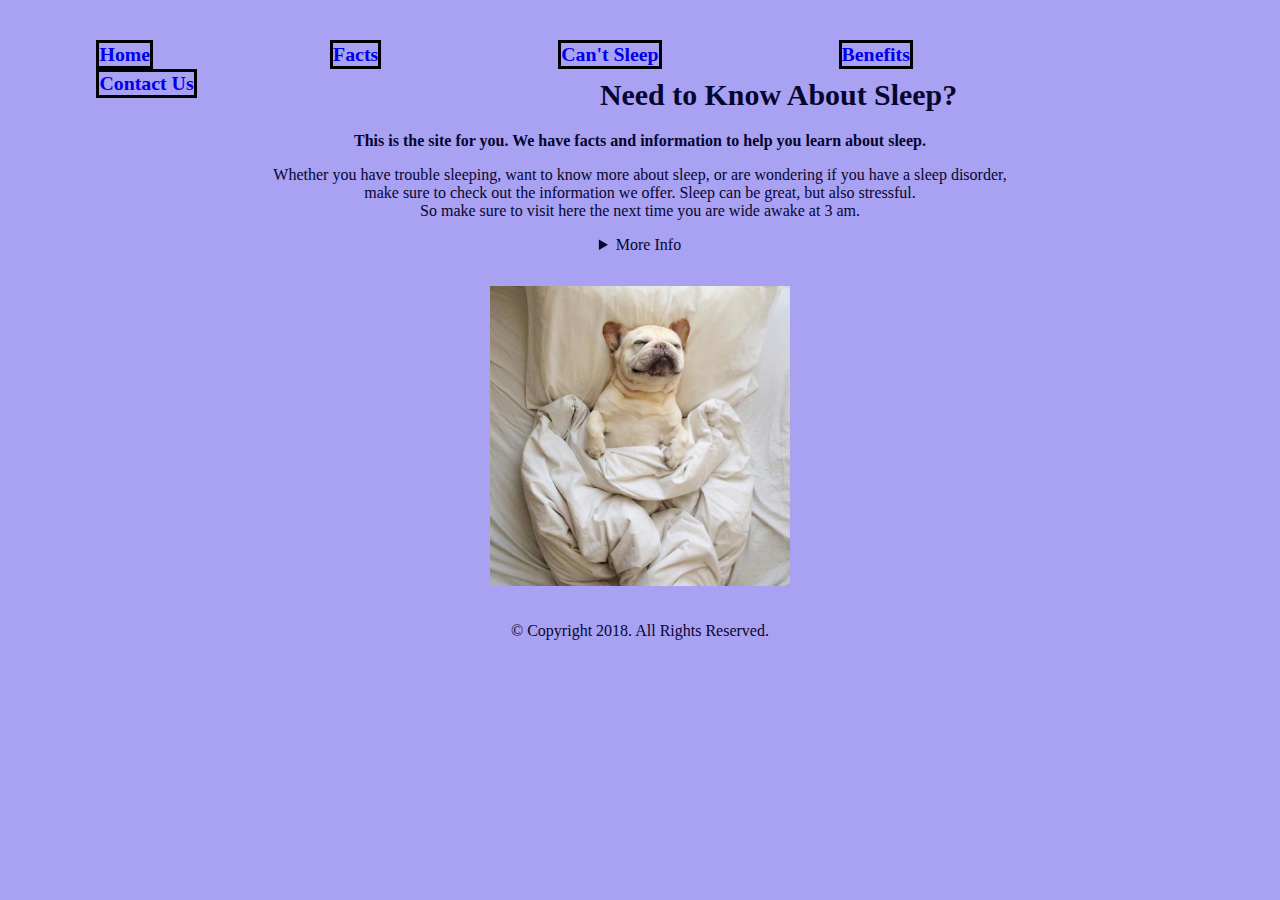
<file: index.html>
<!-- This website template was created by: Jennifer Corral -->
<!DOCTYPE html>
<html lang="en">
<head>
	<link rel="stylesheet" href="css/sleep.css">
	<title>Sleep</title>
	<meta charset="utf-8">
	<meta name="viewport" content="width=device-width, initial-scale=1">
</head>

<body>
<nav>
	<ul>
		<li><a href=" index.html">Home</a></li>
		<li><a href= "sleep_facts.html">Facts</a></li>
		<li><a href= "cant_sleep.html">Can't Sleep</a></li>
		<li><a href= "sleep_benefits.html">Benefits</a></li>
		<li><a href= "contact_us.html">Contact Us</a></li>
	</ul>
</nav>
<br>
	<h1>Need to Know About Sleep?</h1>
	<h2>This is the site for you. We have facts and information to help you learn about sleep.</h2>
<p>Whether you have trouble sleeping, want to know more about sleep, or are wondering if you have a sleep disorder,<br> make sure to check out the information we offer. Sleep can be great, but also stressful.<br> So make sure to visit here the next time you are wide awake at 3 am.</p>
<details> <summary> More Info </summary>
  site established 2018<br>
special thanks to Mr. Langue<br>
North Allegheny Webpage Design Class
</details>
<img src="images/sleeping_dog.jpg" alt="sleeping_dog" height="300">
<footer>
	&copy; Copyright 2018. All Rights Reserved.<br>
</footer>
</body>
</html>
</file>
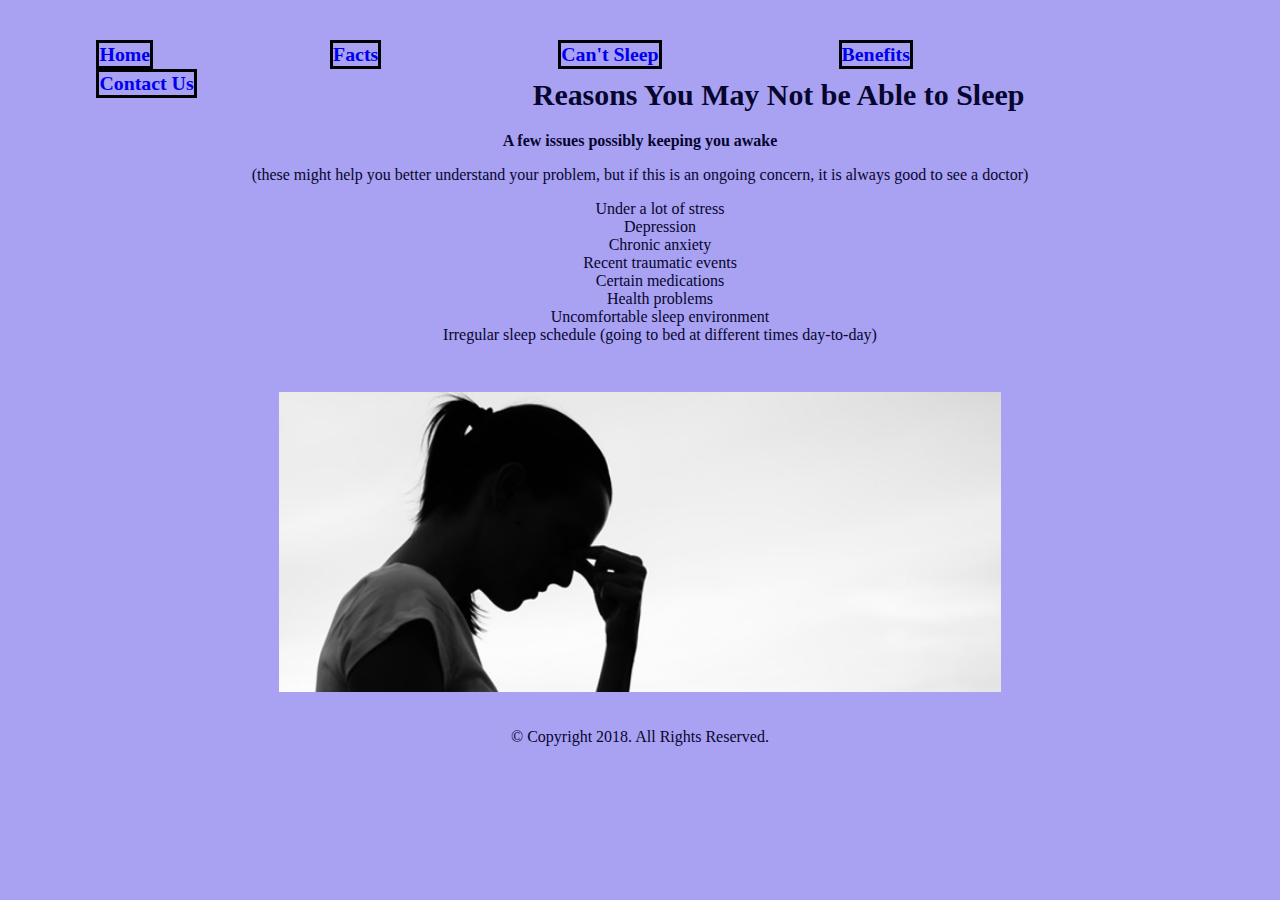
<file: cant_sleep.html>
<!-- This website template was created by: Jennifer Corral -->
<!DOCTYPE html>
<html lang="en">
<head>
	<link rel="stylesheet" href="css/sleep.css">
	<title>Can't Sleep</title>
	<meta charset="utf-8">
	<meta name="viewport" content="width=device-width, initial-scale=1">
</head>

<body>
<nav>
	<ul>
		<li><a href=" index.html">Home</a></li>
		<li><a href= "sleep_facts.html">Facts</a></li>
		<li><a href= "cant_sleep.html">Can't Sleep</a></li>
		<li><a href= "sleep_benefits.html">Benefits</a></li>
		<li><a href= "contact_us.html">Contact Us</a></li>
	</ul>
</nav>
<br>
	<h1> Reasons You May Not be Able to Sleep</h1>
	<h2>A few issues possibly keeping you awake</h2>
	<p>(these might help you better understand your problem, but if this is an ongoing concern, it is always good to see a doctor)
	<ul>
	<li> Under a lot of stress </li>
	<li> Depression</li>
	<li> Chronic anxiety </li>
	<li> Recent traumatic events </li>
	<li> Certain medications </li>
	<li> Health problems </li>
	<li> Uncomfortable sleep environment </li>
	<li> Irregular sleep schedule (going to bed at different times day-to-day) </li>
	</ul>
<img src="images/cant_sleep.jpg" alt="cant_sleep" height="300">
<footer>
	&copy; Copyright 2018. All Rights Reserved.<br>
</footer>

</body>
</html>
</file>
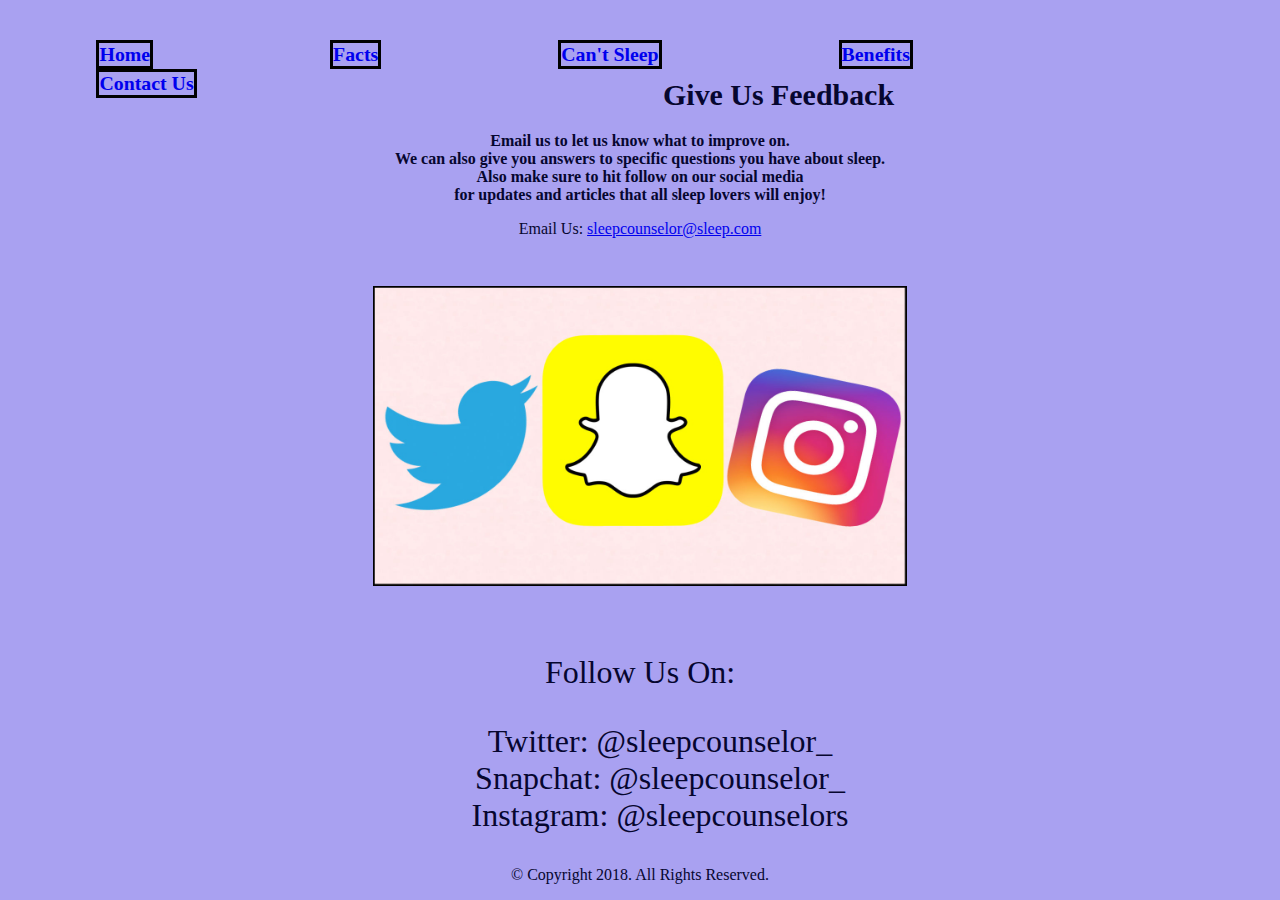
<file: contact_us.html>
<!-- This website template was created by: Jennifer Corral -->
<!DOCTYPE html>
<html lang="en">
<head>
	<link rel="stylesheet" href="css/sleep.css">
	<title>Contact Us</title>
	<meta charset="utf-8">
	<meta name="viewport" content="width=device-width, initial-scale=1">
</head>

<body>
<nav>
	<ul>
		<li><a href=" index.html">Home</a></li>
		<li><a href= "sleep_facts.html">Facts</a></li>
		<li><a href= "cant_sleep.html">Can't Sleep</a></li>
		<li><a href= "sleep_benefits.html">Benefits</a></li>
		<li><a href= "contact_us.html">Contact Us</a></li>
	</ul>
</nav>
<br>	
<h1> Give Us Feedback</h1>
<h2>  Email us to let us know what to improve on.<br> We can also give you answers to specific questions you have about sleep. <br>Also make sure to hit follow on our social media<br>for updates and articles that all sleep lovers will enjoy!</h2> 
<p> Email Us: <a href="mailto:sleepcounselor@sleep.com" >sleepcounselor@sleep.com</a></p>
<img src="images/social_2.jpg" alt="social_2" height="300">
<main>	<p> Follow Us On:
		<ul>
		<li> Twitter: @sleepcounselor_ </li>
		<li> Snapchat: @sleepcounselor_ </li>
		<li> Instagram: @sleepcounselors </li>
		</ul>
</main>
<footer>
	&copy; Copyright 2018. All Rights Reserved.<br>
</footer>
</body>
</file>
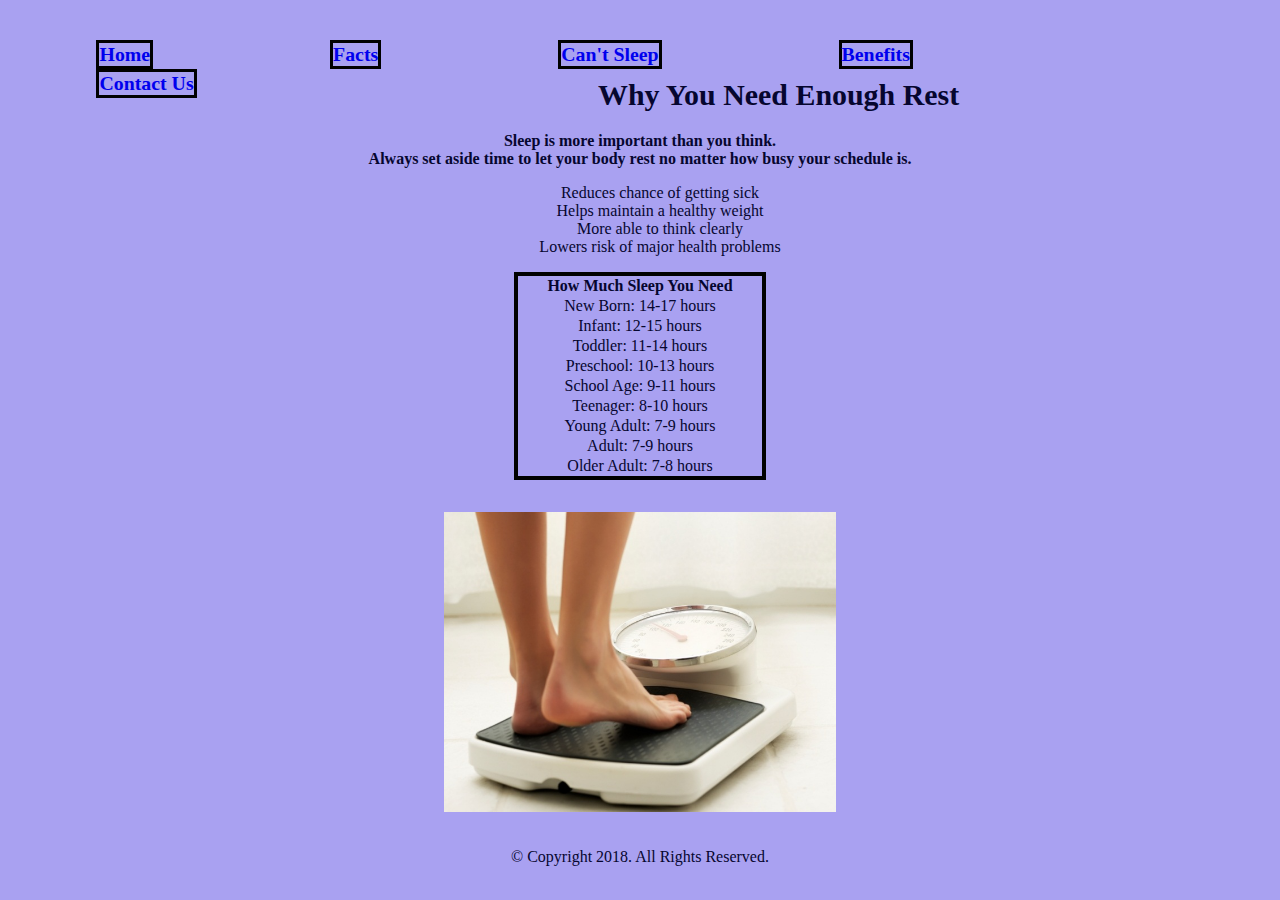
<file: sleep_benefits.html>
<!-- This website template was created by: Jennifer Corral -->
<!DOCTYPE html>
<html lang="en">
<head>
	<link rel="stylesheet" href="css/sleep.css">
	<title>Sleep Benefits</title>
	<meta charset="utf-8">
	<meta name="viewport" content="width=device-width, initial-scale=1">
</head>

<body>
<nav>
	<ul>
		<li><a href=" index.html">Home</a></li>
		<li><a href= "sleep_facts.html">Facts</a></li>
		<li><a href= "cant_sleep.html">Can't Sleep</a></li>
		<li><a href= "sleep_benefits.html">Benefits</a></li>
		<li><a href= "contact_us.html">Contact Us</a></li>
	</ul>
</nav>
<br>
	<h1>Why You Need Enough Rest</h1>
	<h2>Sleep is more important than you think. <br> Always set aside time to let your body rest no matter how busy your schedule is.</h2>
	<ul>
	<li> Reduces chance of getting sick </li>
	<li> Helps maintain a healthy weight </li>
	<li> More able to think clearly </li>
	<li> Lowers risk of major health problems </li>
	</ul>
	<table>
	<tr>
	<th> How Much Sleep You Need </th>
	</tr>
		<tr>
			<td> New Born: 14-17 hours </td>
		</tr>
		<tr>
			<td> Infant: 12-15 hours </td>
		</tr>
		<tr>
			<td> Toddler: 11-14 hours </td>
		</tr>
		<tr>
			<td> Preschool: 10-13 hours </td>
		</tr>
		<tr>
			<td> School Age: 9-11 hours </td>
		</tr>
		<tr>
			<td> Teenager: 8-10 hours </td>
		</tr>
		<tr>
			<td> Young Adult: 7-9 hours </td>
		</tr>
		<tr>
			<td> Adult: 7-9 hours </td>
		</tr>
		<tr>
			<td> Older Adult: 7-8 hours</td>
		</tr>
			
	</table>

<img src="images/scale.jpg" alt="scale" height="300"> 
<footer>
	&copy; Copyright 2018. All Rights Reserved.
</footer>
</body>

</html>
</file>
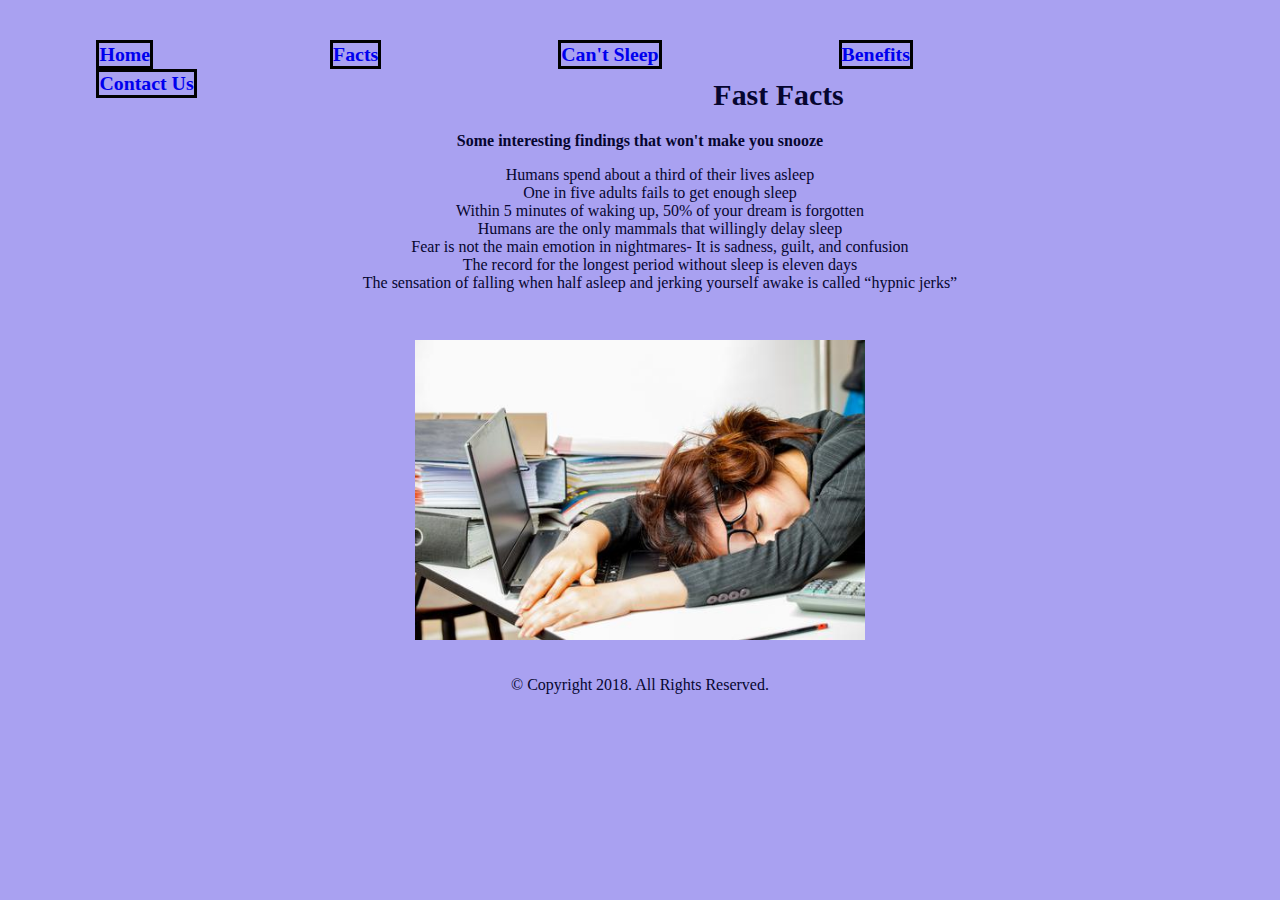
<file: sleep_facts.html>
<!-- This website template was created by: Jennifer Corral -->
<!DOCTYPE html>
<html lang="en">
<head>
	<link rel="stylesheet" href="css/sleep.css">
	<title>Sleep Facts</title>
	<meta charset="utf-8">
	<meta name="viewport" content="width=device-width, initial-scale=1">
</head>
<body>
<nav>
	<ul>
		<li><a href=" index.html">Home</a></li>
		<li><a href= "sleep_facts.html">Facts</a></li>
		<li><a href= "cant_sleep.html">Can't Sleep</a></li>
		<li><a href= "sleep_benefits.html">Benefits</a></li>
		<li><a href= "contact_us.html">Contact Us</a></li>
	</ul>
</nav>
<br>
	<h1>Fast Facts</h1>
	<h2>Some interesting findings that won't make you snooze</h2>
	
	<ul>
		<li> Humans spend about a third of their lives asleep </li>
		<li> One in five adults fails to get enough sleep </li>
		<li> Within 5 minutes of waking up, 50% of your dream is forgotten </li>
		<li> Humans are the only mammals that willingly delay sleep </li>
		<li> Fear is not the main emotion in nightmares- It is sadness, guilt, and confusion </li>
		<li> The record for the longest period without sleep is eleven days </li>
		<li> The sensation of falling when half asleep and jerking yourself awake is called “hypnic jerks” </li>
	</ul>

	<img src="images/sleep_facts.jpg" alt="sleep_facts" height="300"> 
<footer>
	&copy; Copyright 2018. All Rights Reserved.
</footer>
</body>
</file>
<file: css/sleep.css>
nav {
	display: block;
	font-family: Georgia;
	font-size: 1.24em;
	font-weight: bold;
	text-align: center;
	margin-top: .8em;
}
	nav ul {
		padding: 0;
		margin-top: .5em;
		margin-bottom: 2em;
	}
	nav li:hover { 
	color: #CCFFCC;
}
nav li {
	display: inline;
	float: left;
	margin-left: 7%;
	margin-right: 7%;
	border-top: solid #000000;
	border-bottom: solid #000000;
	border-left: solid #000000;
	border-right: solid #000000;
}
nav li a {
	text-decoration: none;
}
details:hover{
	color:#86069C;
}
body {
	display: block;
	background-color: #A9A1F1;
	text-align:center;
	font-family: Georgia;
	font-size: 1em;
	color: #06062F
}

header {
	text-align: center;
	font-family: Georgia;
	font-size: 1.87em;
	font-weight: bold;
}
h1 {
	text-align: center;
	font-family: Georgia;
	font-size: 1.87em;
	font-weight: bold;
}
main { 
	font-size: 2em;
}
h2{
	text-align: center;
	font-family: Georgia;
	font-size: 1em;
	font-weight: bold;
}
	
body ul{
	list-style-type: none;
}
	
img {
	margin-left: 10%;
	margin-right: 10%;
	margin-top: 2em;
	margin-bottom: 2em;
	}

footer {
	text-align:center;
}
table {
	border: 0.3em solid #000000;
		border-collapse: collapse;
		margin-left: auto;
		margin-right:auto;
		width: 20%;
		text-align: center;
}
</file>
